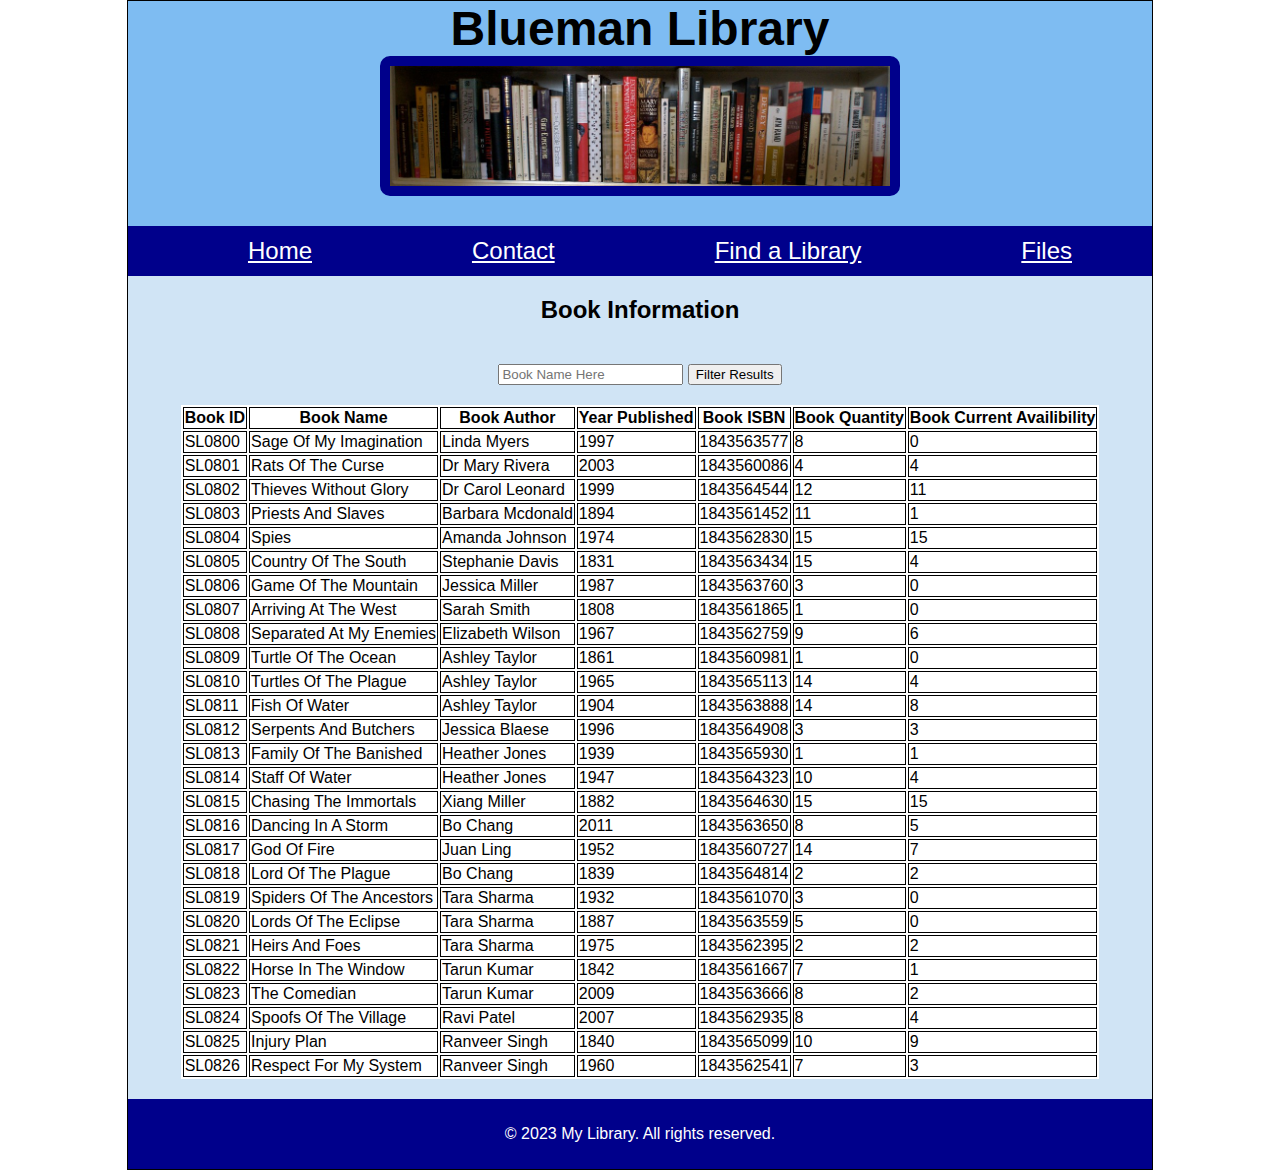
<file: LibraryWebsite/wwwroot/index.html>
<!--
 * CSCI 1170: Introduction to Web Design and Development
 * Fall 2023
 *
 * This markup file contains the starting code for Assignment 4.
 * 
-->

<!DOCTYPE html>
<html lang="en">
<head>
	<meta charset="UTF-8">
	<meta name="viewport" content="width=device-width, initial-scale=1.0">
	<title>A4: Data from JSON Data Source</title>

	<link rel="stylesheet" href="css/styles.css">
</head>
<body>
	<div id="container">
	<header id="pg-header">
		 
		<h1 id="mainh1">Blueman Library</h1>

		<img src="img/books.jpg" alt="" id="books">
		<!-- "Library" by Stewart
		Date used: December 2nd 2023
		https://openverse.org/image/69e0d496-1c97-454c-b343-943a5096701a?q=library-->

		<img src="img/longBooks.jpg" alt="" id="books2">
		<!-- "Our Library, Shelf 5" by eloquentlight
		Date used: December 2nd 2023
		https://openverse.org/image/e4bc1645-d8d2-413f-af54-925369df7991?q=library -->

		<nav id="main-nav">
			<ol>
				<li><a href="index.html">Home</a></li>
				<li><a href="#">Contact</a></li>
				<li><a href="#">Find a Library</a></li>
				<li><a href="files.html">Files</a></li>
			</ol>
		</nav>
	</header>

	<main id="pg-main">

		<h2>Book Information</h2>
		<div id="search-widgets">
			<input type="search" name="search-input" id="i-search" placeholder="Book Name Here">
			<!-- https://www.w3schools.com/tags/att_input_placeholder.asp
			Date used: December 3rd 2023
			Used to teach me how to put starting text in a search bar -->
			<input type="button" value="Filter Results" id="i-button">
		</div>

		
		<table id="library-table"></table>
		
	</main>

	<footer id="pg-footer">
		<p>&copy; 2023 My Library. All rights reserved.</p>
	</footer>
	


	<script src="js/data-library.js"></script>
	<script src="js/scripts.js"></script>
</div>
	
</body>
</html>
</file>
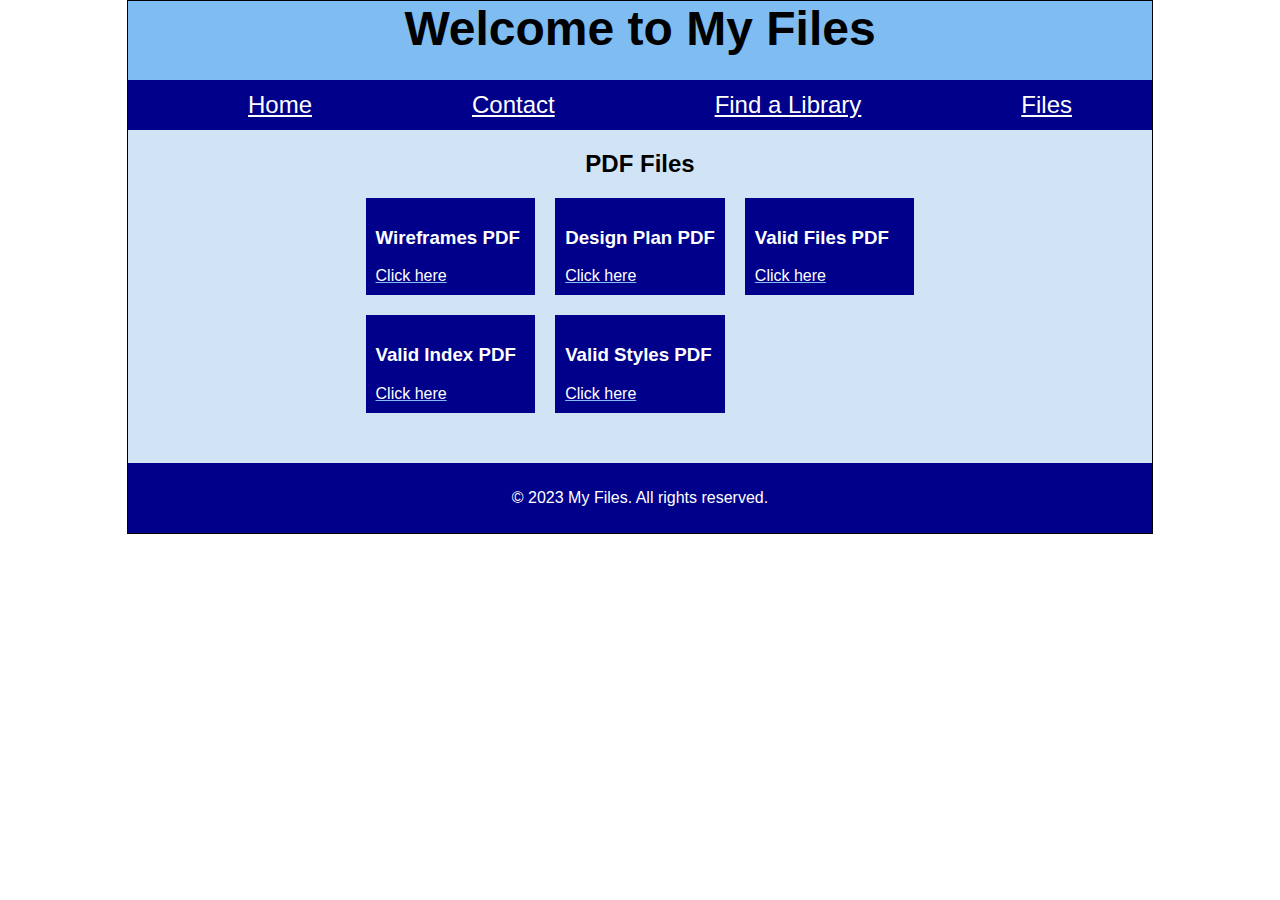
<file: LibraryWebsite/wwwroot/files.html>
<!--
 * CSCI 1170: Introduction to Web Design and Development
 * Fall 2023
 *
 * This markup file contains the starting code for Assignment 4.
 * 
 * Why this file?
 * In this file, link to all the PDF files that you will generate in this assignment. 
 * You can either include them as iFrames or just link to the files using anchor links.
 * The files must be linked in the <main> element, with one section for each PDF file that you 
 *  generated for this assignment.
 * 
-->

<!DOCTYPE html>
<html lang="en">
<head>
	<meta charset="UTF-8">
	<meta name="viewport" content="width=device-width, initial-scale=1.0">
	<title>A4: Data from JSON Data Source</title>

	<!-- link to the main CSS file -->
	<link rel="stylesheet" href="css/styles.css">
</head>
<body>
	<div id="container">

	<header class="pg-banner" id="pg-header">
		<h1 id="mainh1">Welcome to My Files</h1>

		<nav class="primary-nav" id="main-nav">
			<ol>
				<li><a href="index.html">Home</a></li>
				<li><a href="#">Contact</a></li>
				<li><a href="#">Find a Library</a></li>
				<li><a href="files.html">Files</a></li>
			</ol>
		</nav>
	</header>



	<main id="pg-main">

		<h2>PDF Files</h2>

		<div id="files">
	<section id="wireframes" class="box">
		<h3>Wireframes PDF</h3>
		<a href="files/CSCI1170-A4-Wireframes.pdf" target="_blank" >Click here</a>
	</section>
	
	<section id="designPlan" class="box">
		<h3>Design Plan PDF</h3>
		<a href="files/CSCI1170-A4-DesignPlan.pdf" target="_blank" >Click here</a>
	</section>

	<section id="validFiles" class="box">
		<h3>Valid Files PDF</h3>
		<a href="files/W3C-valid-files.pdf" target="_blank" >Click here</a>
	</section>

	<section id="validIndex" class="box">
		<h3>Valid Index PDF</h3>
		<a href="files/W3C-valid-index.pdf" target="_blank" >Click here</a>
	</section>

	<section id="validStyles" class="box">
		<h3>Valid Styles PDF</h3>
		<a href="files/W3C-valid-styles.pdf" target="_blank" >Click here</a>
	</section>
</div>
	</main>

	<footer id="pg-footer"><p>&copy; 2023 My Files. All rights reserved.</p></footer>
</div>
</body>
</html>
</file>
<file: LibraryWebsite/wwwroot/css/styles.css>
#pg-main a{
    text-decoration: underline #7ebcf2;
}

body {
    font-family: 'Helvetica', Arial, sans-serif;
    margin: 0;
    padding: 0;
}

#files {
    display: grid;
    grid-template-columns: repeat(3, 1fr);
    grid-template-rows: repeat(2, auto);
    gap: 20px;
    margin-bottom: 50px;
}

.box {
    color: white;
    background-color: #00008b;
    padding: 10px;
}

.box a {
    color: white;
    text-decoration: underline;
}

.box a:hover {
    border: 2px dashed #7ebcf2;
    border-radius: 5px;
}


@media screen and (max-width: 840px){

th, td{
    border: 1px solid black;
    font-size: 12px;
}

#pg-header {
    grid-template-columns: repeat(10, 1fr);
        grid-template-rows: repeat(3, 40px);
        display: grid;
    background-color: #7ebcf2;
   padding-top: 10px;
    
}

#mainh1{
    grid-area: 1/1/1/6;
    font-size: 35px;
}

#books{
    grid-area: 1/8/1/20;
    height: 100px;
    width: 220px;
    border: 10px  solid #00008b;
    border-radius: 10px;
}

#books2{
    display: none;
}
#main-nav {
    background-color: black;
    background-color: #00008b;
    padding: 10px;
    grid-area: 4/1/5/11;
}
#main-nav ol {
    list-style-type: none;
    display: flex;
    justify-content: space-around;
    align-items: center;
    height: 100%;
    position: relative;
    bottom: 15px;
}

#main-nav a {
    text-decoration: none;
    color: white;
    text-decoration: underline;
}

#main-nav a:hover,
#main-nav a:active{
    border: 2px dashed #7ebcf2;
    border-radius: 5px;
}



#pg-footer {
    background-color: black;
    color: white;
    padding: 10px;
    background-color: #00008b
}



#pg-main {
    display: flex;
    flex-direction: column;
    align-items: center;
    max-width: 100%;
    overflow-x: auto;
    padding: 1em;
    align-items: flex-start;
    background-color: #d0e4f5;
}
table{
    background-color: white;
    width: 100%;
}

#search-widgets {
    margin-bottom: 10px;
    
    
}
}

@media screen and (min-width: 840px){
    #container {
        width: 80vw;
        margin: 0 auto;
        border: 1px solid black;
        height: 100%;
    }
    
th, td{
    border: 1px solid black;
}


#pg-header {
    font-size: x-large;
    text-align: center;
    background-color: #7ebcf2
}

#mainh1{
    margin: 0;
}

#books{
   display: none;
}

#books2{
    height: 120px;
    width: 500px;
    border: 10px  solid #00008b;
    border-radius: 10px; 
}
#main-nav {
    background-color: #00008b;
    color: white;
    height: 50px;
}

#main-nav ol {
    list-style-type: none;
    display: flex;
    justify-content: space-around;
    align-items: center;
    height: 100%;
    
}

#main-nav a {
    text-decoration: none;
    color: white;
    text-decoration: underline;
}

#main-nav a:hover,
#main-nav a:active{
    border: 2px dashed #7ebcf2;
    border-radius: 5px;
}

#pg-footer {
    background-color: #00008b;
    display: flex;
    color: white;
    padding: 10px;
    justify-content: center;
}

body {
    margin: 0;
}

#pg-main {
    display: flex;
    flex-direction: column;
    align-items: center;
    background-color: #d0e4f5;
}
table{
    background-color: white;
    margin: 20px;
}
#search-widgets {
    margin-top: 20px;
}
}
</file>
